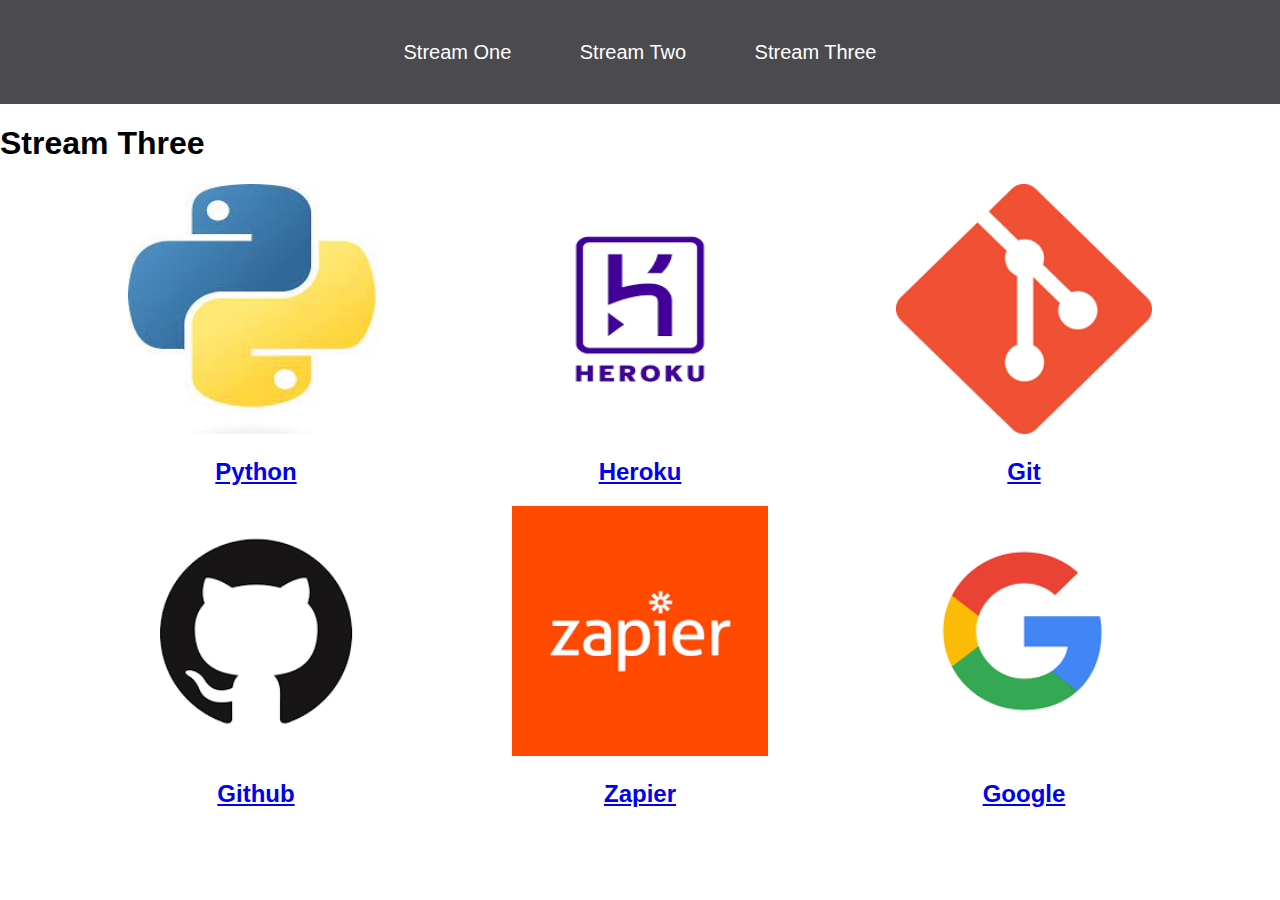
<file: stream-three.html>
<!DOCTYPE html>
<html lang="en">
<head>
    <meta charset="UTF-8">
    <meta http-equiv="X-UA-Compatible" content="IE=edge">
    <meta name="viewport" content="width=device-width, initial-scale=1.0">
    <link rel="stylesheet" href="css/style.css">
    <title>Hello World</title>
</head>
<body>
    <nav>
        <ul>
            <li><a href="index.html">Stream One</a></li>
            <li><a href="stream-two.html">Stream Two</a></li>
            <li><a href="stream-three.html">Stream Three</a></li>
        </ul>
    </nav>
   <h1>Stream Three</h1>
   <div class="card">
    <a href="https://www.python.org/">
      <img src="[data-uri]" alt="Python">
      <h2>Python</h2>
    </a>
   </div>
   <div class="card">
    <a href="https://www.heroku.com/" target="_blank">
      <img src="[data-uri]" alt="Heroku">
      <h2>Heroku</h2>
    </a>
   </div>
   <div class="card">
    <a href="https://git-scm.com/" target="_blank">
      <img src="[data-uri]" alt="Git">
      <h2>Git</h2>
    </a>
   </div>
   <div class="card">
    <a href="https://github.com/" target="_blank">
      <img src="[data-uri]" alt="GitHub">
      <h2>Github</h2>
    </a>
   </div> 
   <div class="card">
    <a href="https://zapier.com/" target="_blank">
      <img src="[data-uri]" alt="Zapier">
      <h2>Zapier</h2>
    </a>
   </div> 
   <div class="card">
    <a href="https://www.google.com/" target="_blank">
      <img src="[data-uri]" alt="Google">
      <h2>Google</h2>
    </a>
   </div> 
</body>
</html>
</file>
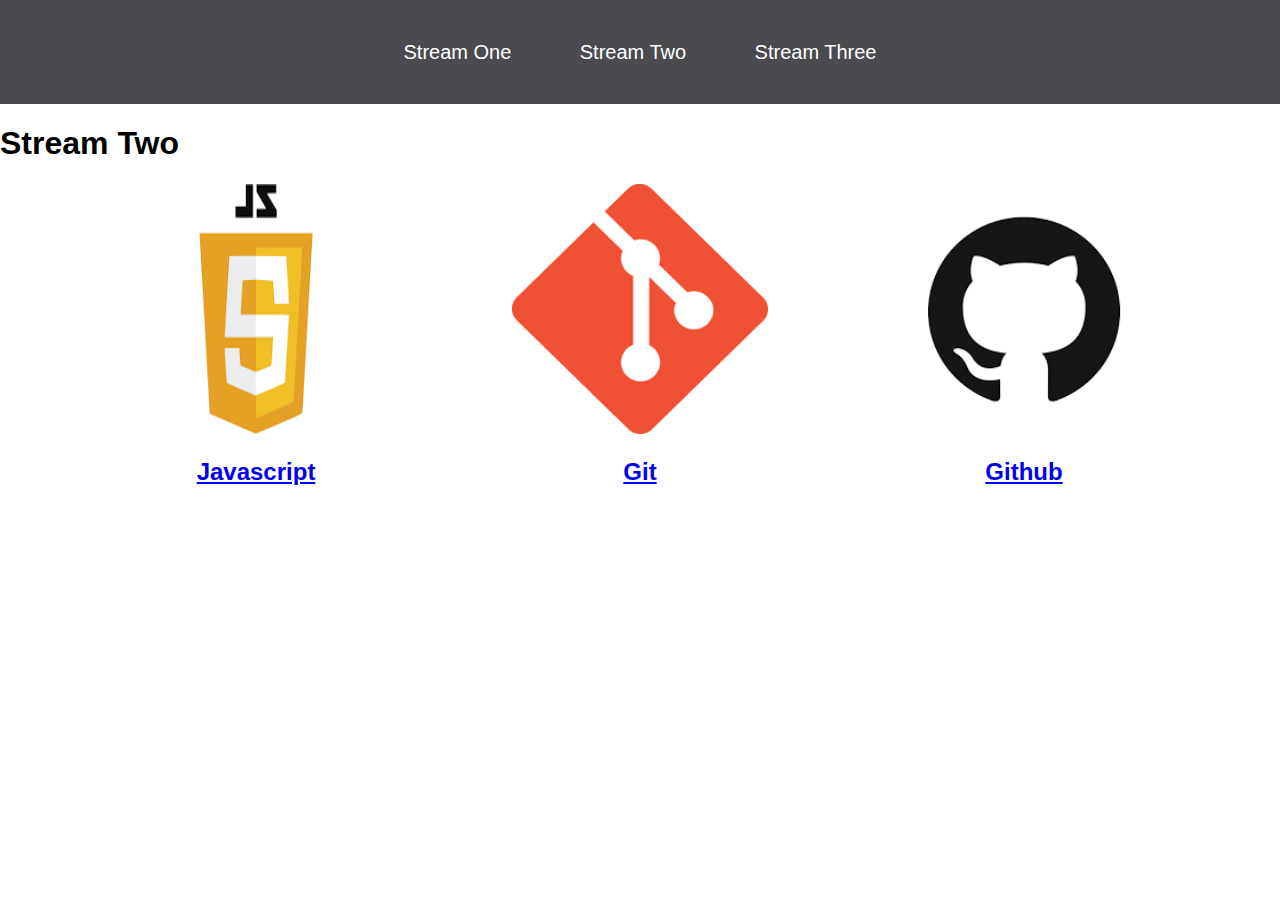
<file: stream-two.html>
<!DOCTYPE html>
<html lang="en">
<head>
    <meta charset="UTF-8">
    <meta http-equiv="X-UA-Compatible" content="IE=edge">
    <meta name="viewport" content="width=device-width, initial-scale=1.0">
    <link rel="stylesheet" href="css/style.css">
    <title>Hello World</title>
</head>
<body>
    <nav>
        <ul>
            <li><a href="index.html">Stream One</a></li>
            <li><a href="stream-two.html">Stream Two</a></li>
            <li><a href="stream-three.html">Stream Three</a></li>
        </ul>
    </nav>
   <h1>Stream Two</h1>
   <div class="card">
    <a href="https://www.javascript.com/" target="_blank">
      <img src="[data-uri]" alt="Javascript">
      <h2>Javascript</h2>
    </a>
 </div>
 <div class="card">
    <a href="https://git-scm.com/" target="_blank">
      <img src="[data-uri]" alt="Git">
      <h2>Git</h2>
    </a>
 </div>
 <div class="card">
    <a href="https://github.com/" target="_blank">
      <img src="[data-uri]" alt="GitHub">
      <h2>Github</h2>
    </a>
 </div> 
</body>
</html>
</file>
<file: css/style.css>
body {
      margin: 0;
      padding: 0;
      font-family: "Oswald", sans-serif;
}
nav ul {
    list-style: none;
    background-color: #4a4a4f;
    text-align: center;
    padding: 0;
    margin: 0;
}
nav li {
    font-size: 20px;
    line-height: 40px;
    height: 40px;
    display: inline-block;
    margin: 2.5%;
}
nav a {
    text-decoration: none;
    color: #fff;
    display:block;
}
nav a:hover {
    background-color: white;
    color: #4a4a4f
}

.card {
    float: left;
    width: 20%;
    margin-left: 10%;
}
.card a {
    text-align: match-parent;
}

img { width: 100%;
      height: 250px;  
    }

h2 {  text-align: center;

}
</file>
